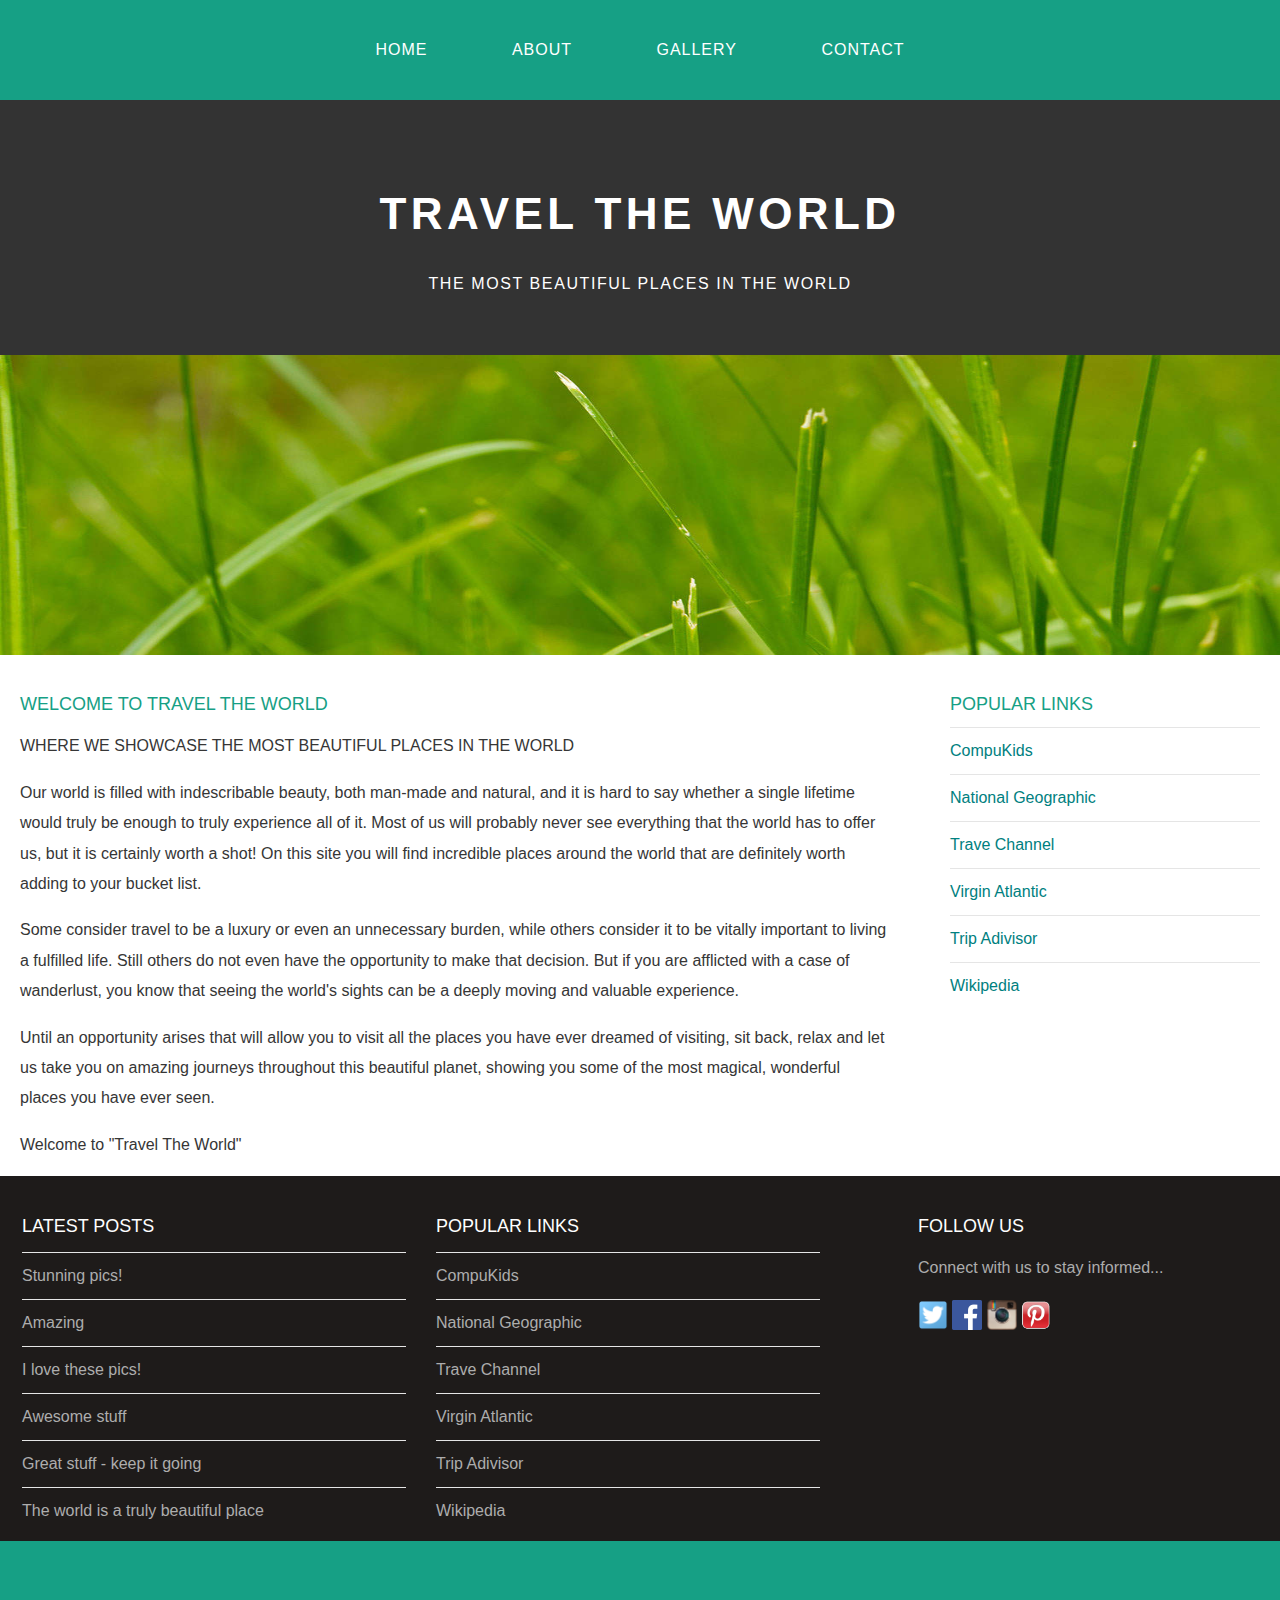
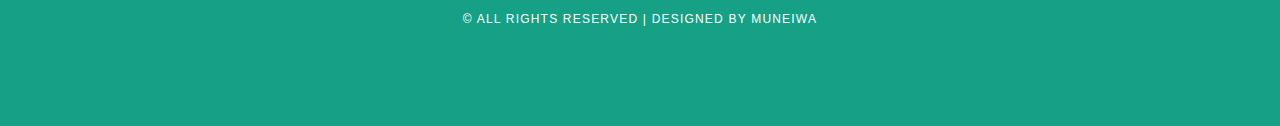
<file: index.html>
<!DOCTYPE html>
<html>
    <head>
        <title>Travel The World</title>
        <link rel="stylesheet" href="style.css" />
    </head>
    <body>
        <div id="menu">
            <ul>
                <li><a href="#">Home</a></li>
                <li><a href="about.html">About</a></li>
                <li><a href="gallery.html">Gallery</a></li>
                <li><a href="contact.html">Contact</a></li>
            </ul>
        
        </div>
        
        <div id="header">
            <h1>TRAVEL THE WORLD</h1>
            <P>THE MOST BEAUTIFUL PLACES IN THE WORLD</P>
            </div>
            <div id="banner">
                <img src="images/images/pic01.jpg"/>
        </div>
        <div id="page">
            <div id="content">
                <h2>Welcome to Travel The World</h2>
                <p>WHERE WE SHOWCASE THE MOST BEAUTIFUL PLACES IN THE WORLD</p>
                <p>Our world is filled with indescribable beauty, both man-made and natural, and it is hard to say whether a single lifetime would truly be enough to truly experience all of it. Most of us will probably never see everything that the world has to offer us, but it is certainly worth a shot! On this site you will find incredible places around the world that are definitely worth adding to your bucket list.</p>
<p>Some consider travel to be a luxury or even an unnecessary burden, while others consider it to be vitally important to living a fulfilled life. Still others do not even have the opportunity to make that decision. But if you are afflicted with a case of wanderlust, you know that seeing the world's sights can be a deeply moving and valuable experience.</p>
<p>Until an opportunity arises that will allow you to visit all the places you have ever dreamed of visiting, sit back, relax and let us take you on amazing journeys throughout this beautiful planet, showing you some of the most magical, wonderful places you have ever seen.</p>
<p>Welcome to "Travel The World"</p>
        
        </div>
            
        <div id="sidebar">
            <h2>Popular Links</h2>
            <ul class="styled">
                <li><a href="http://www.compukids.me">CompuKids</a></li>
<li><a href="http://www.nationalgeographic.com/">National Geographic</a></li>
<li><a href="http://www.travelchannel.com/">Trave Channel</a></li>
<li><a href="http://www.virgin-atlantic.com/us/en.html">Virgin Atlantic</a></li>
<li><a href="http://www.tripadvisor.com">Trip Adivisor</a></li>
<li><a href="https://en.wikipedia.org/wiki/Main_Page">Wikipedia</a></li>
            </ul>
        
        </div>
    </div> 
        
    <div id="footer">
        <div id="box1">
            <h2>Latest Posts</h2>
<ul class="styled">
<li><a href="#">Stunning pics!</a></li>
<li><a href="#">Amazing</a></li>
<li><a href="#">I love these pics!</a></li>
<li><a href="#">Awesome stuff</a></li>
<li><a href="#">Great stuff - keep it going</a></li>
<li><a href="#">The world is a truly beautiful place</a></li>
</ul>
        </div>
        
        <div id="box2">
            <h2>Popular links</h2>
<ul class="styled">
<li><a href="http://www.compukids.me">CompuKids</a></li>
<li><a href="http://www.nationalgeographic.com/">National Geographic</a></li>
<li><a href="http://www.travelchannel.com/">Trave Channel</a></li>
<li><a href="http://www.virgin-atlantic.com/us/en.html">Virgin Atlantic</a></li>
<li><a href="http://www.tripadvisor.com">Trip Adivisor</a></li>
<li><a href="https://en.wikipedia.org/wiki/Main_Page">Wikipedia</a></li>
</ul>
        </div>
        
        <div id="box3">
            <h2>Follow Us</h2>
<p>Connect with us to stay informed...</p>
<a href="#"><img src="images/images/twitter.png" height="30"/></a>
<a href="#"><img src="images/images/facebook.png" height="30"/></a>
<a href="#"><img src="images/images/instagram.png" height="30"/></a>
<a href="#"><img src="images/images/pinterest.png" height="30"/></a>
        </div>
        </div> 
        <div id="copyright">
            <p>&copy; ALL Rights Reserved | Designed by Muneiwa</p>
        </div>
        
    </body>
</html>
</file>
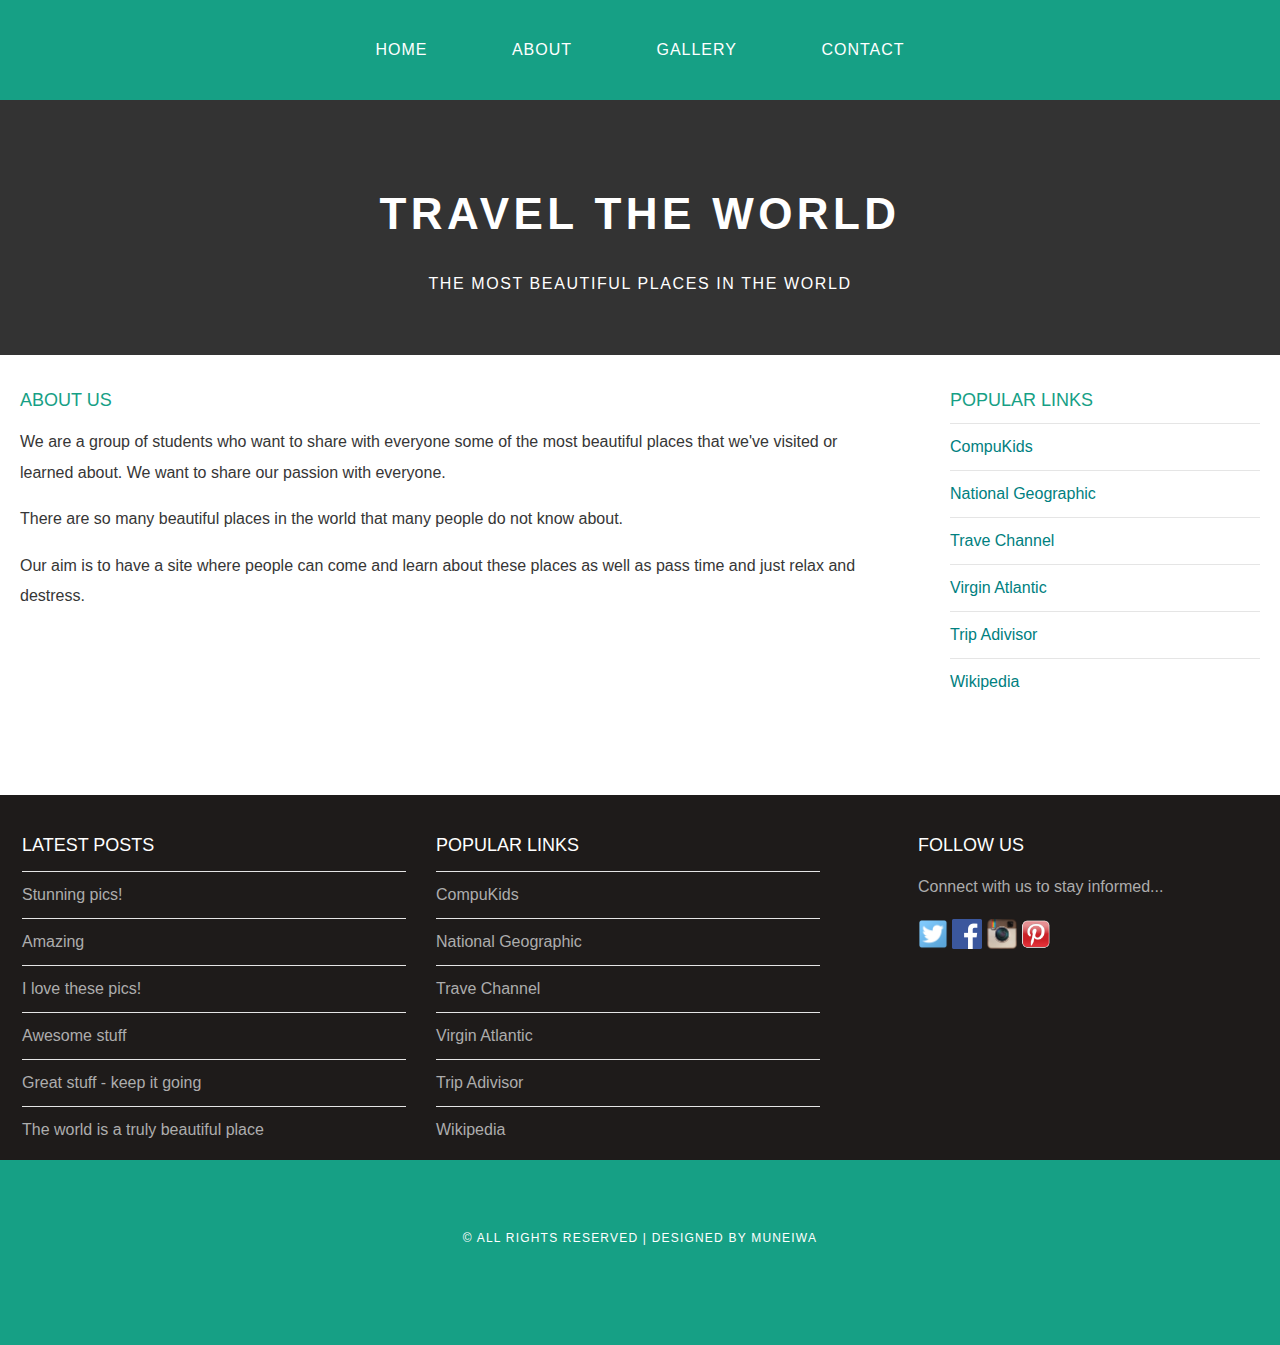
<file: about.html>
<!DOCTYPE html>
<html>
    <head>
        <title>Travel The World</title>
        <link rel="stylesheet" href="style.css" />
    </head>
    <body>
        <div id="menu">
            <ul>
                <li><a href="index.html">Home</a></li>
                <li><a href="#">About</a></li>
                <li><a href="gallery.html">Gallery</a></li>
                <li><a href="contact.html">Contact</a></li>
            </ul>
        
        </div>
        
        <div id="header">
            <h1>TRAVEL THE WORLD</h1>
            <P>THE MOST BEAUTIFUL PLACES IN THE WORLD</P>
            </div>
        <div id="page">
            <div id="content">
                <h2>About Us</h2>
                
        <p>We are a group of students who want to share with everyone some of the most beautiful places that we've visited or learned about. We want to share our passion with everyone.</p>
<p>There are so many beautiful places in the world that many people do not know about. </p>
<p>Our aim is to have a site where people can come and learn about these places as well as pass time and just relax and destress. </p>

        </div>
            
        <div id="sidebar">
            <h2>Popular Links</h2>
            <ul class="styled">
                <li><a href="http://www.compukids.me">CompuKids</a></li>
<li><a href="http://www.nationalgeographic.com/">National Geographic</a></li>
<li><a href="http://www.travelchannel.com/">Trave Channel</a></li>
<li><a href="http://www.virgin-atlantic.com/us/en.html">Virgin Atlantic</a></li>
<li><a href="http://www.tripadvisor.com">Trip Adivisor</a></li>
<li><a href="https://en.wikipedia.org/wiki/Main_Page">Wikipedia</a></li>
            </ul>
        
        </div>
    </div> 
        
    <div id="footer">
        <div id="box1">
            <h2>Latest Posts</h2>
<ul class="styled">
<li><a href="#">Stunning pics!</a></li>
<li><a href="#">Amazing</a></li>
<li><a href="#">I love these pics!</a></li>
<li><a href="#">Awesome stuff</a></li>
<li><a href="#">Great stuff - keep it going</a></li>
<li><a href="#">The world is a truly beautiful place</a></li>
</ul>
        </div>
        
        <div id="box2">
            <h2>Popular links</h2>
<ul class="styled">
<li><a href="http://www.compukids.me">CompuKids</a></li>
<li><a href="http://www.nationalgeographic.com/">National Geographic</a></li>
<li><a href="http://www.travelchannel.com/">Trave Channel</a></li>
<li><a href="http://www.virgin-atlantic.com/us/en.html">Virgin Atlantic</a></li>
<li><a href="http://www.tripadvisor.com">Trip Adivisor</a></li>
<li><a href="https://en.wikipedia.org/wiki/Main_Page">Wikipedia</a></li>
</ul>
        </div>
        
        <div id="box3">
            <h2>Follow Us</h2>
<p>Connect with us to stay informed...</p>
<a href="#"><img src="images/images/twitter.png" height="30"/></a>
<a href="#"><img src="images/images/facebook.png" height="30"/></a>
<a href="#"><img src="images/images/instagram.png" height="30"/></a>
<a href="#"><img src="images/images/pinterest.png" height="30"/></a>
        </div>
        </div> 
        <div id="copyright">
            <p>&copy; ALL Rights Reserved | Designed by Muneiwa</p>
        </div>
        
    </body>
</html>
</file>
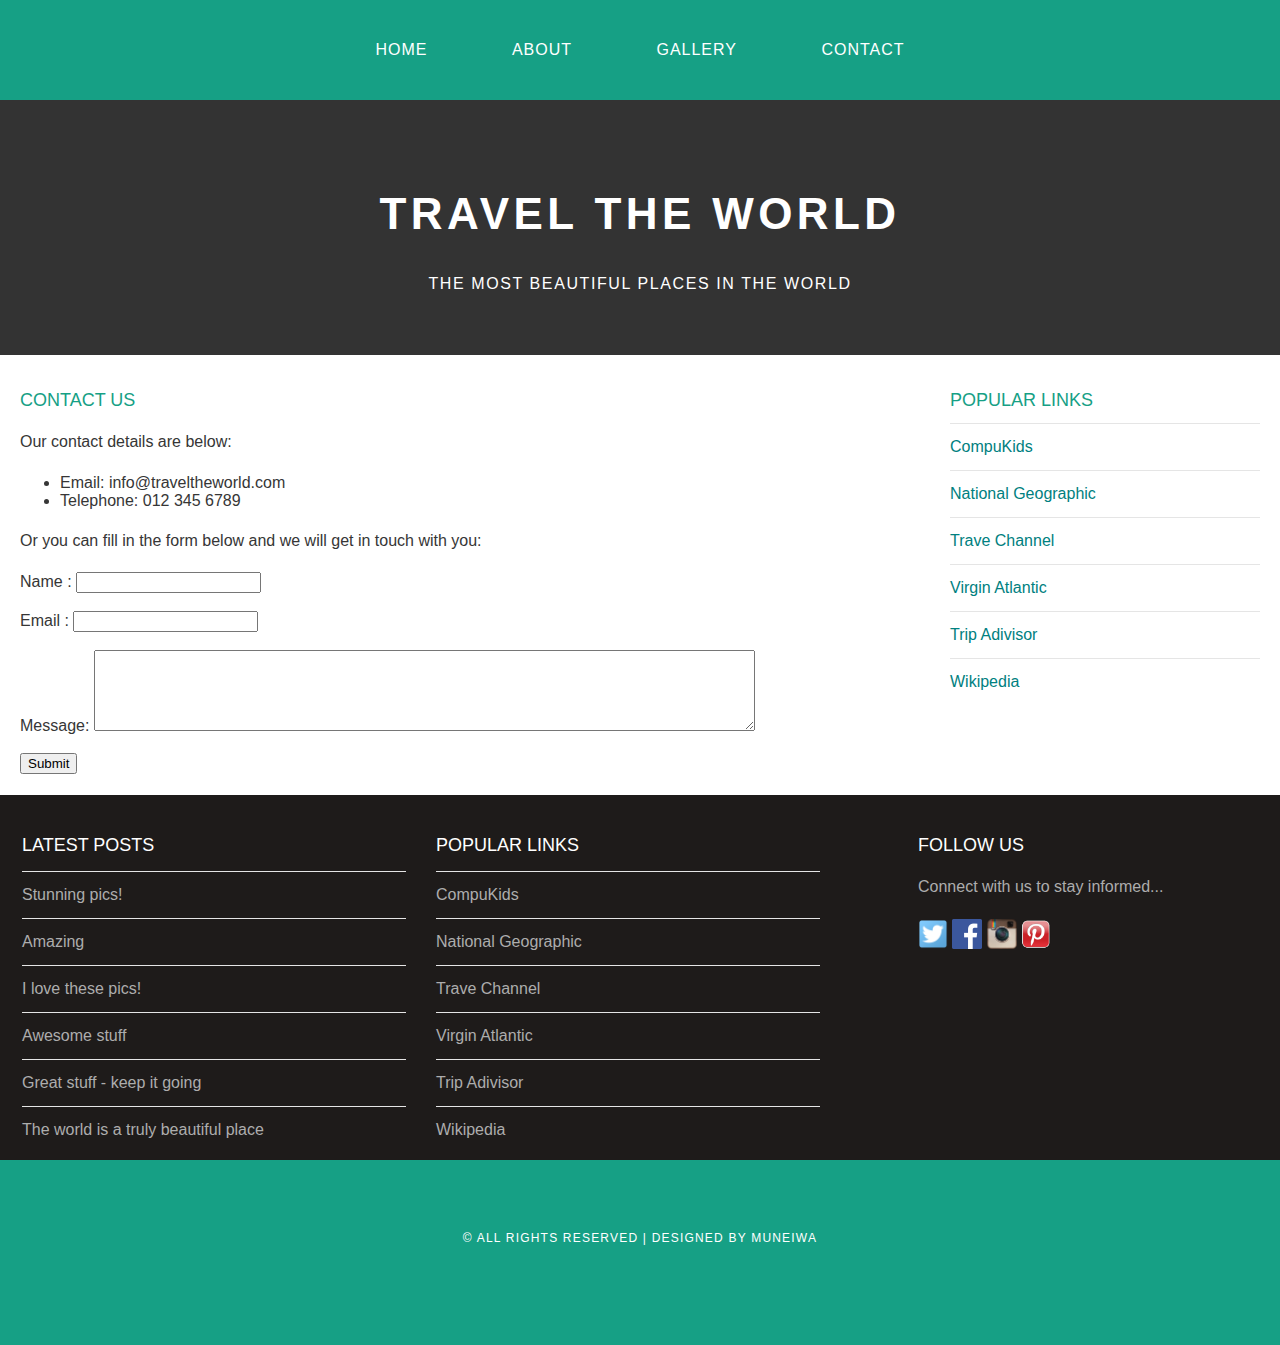
<file: contact.html>
<!DOCTYPE html>
<html>
    <head>
        <title>Travel The World</title>
        <link rel="stylesheet" href="style.css" />
    </head>
    <body>
        <div id="menu">
            <ul>
                <li><a href="index.html">Home</a></li>
                <li><a href="about.html">About</a></li>
                <li><a href="gallery.html">Gallery</a></li>
                <li><a href="#">Contact</a></li>
            </ul>
        
        </div>
        
        <div id="header">
            <h1>TRAVEL THE WORLD</h1>
            <P>THE MOST BEAUTIFUL PLACES IN THE WORLD</P>
            </div>
        <div id="page">
            <div id="content">
                <h2>Contact Us</h2>
                
                <p>Our contact details are below:</p>
<ul class="style1">
<li>Email: info@traveltheworld.com</li>
<li>Telephone: 012 345 6789</li>
</ul>

<p>Or you can fill in the form below and we will get in touch with you:</p>
<form>
Name     : <input type="text" /><br/><br/>
Email     : <input type="email" /><br/><br/>
Message: <textarea cols="80" rows="5"></textarea><br/><br/>
<input type="submit" value="Submit"/>
</form>
        

        </div>
            
        <div id="sidebar">
            <h2>Popular Links</h2>
            <ul class="styled">
                <li><a href="http://www.compukids.me">CompuKids</a></li>
<li><a href="http://www.nationalgeographic.com/">National Geographic</a></li>
<li><a href="http://www.travelchannel.com/">Trave Channel</a></li>
<li><a href="http://www.virgin-atlantic.com/us/en.html">Virgin Atlantic</a></li>
<li><a href="http://www.tripadvisor.com">Trip Adivisor</a></li>
<li><a href="https://en.wikipedia.org/wiki/Main_Page">Wikipedia</a></li>
            </ul>
        
        </div>
    </div> 
        
    <div id="footer">
        <div id="box1">
            <h2>Latest Posts</h2>
<ul class="styled">
<li><a href="#">Stunning pics!</a></li>
<li><a href="#">Amazing</a></li>
<li><a href="#">I love these pics!</a></li>
<li><a href="#">Awesome stuff</a></li>
<li><a href="#">Great stuff - keep it going</a></li>
<li><a href="#">The world is a truly beautiful place</a></li>
</ul>
        </div>
        
        <div id="box2">
            <h2>Popular links</h2>
<ul class="styled">
<li><a href="http://www.compukids.me">CompuKids</a></li>
<li><a href="http://www.nationalgeographic.com/">National Geographic</a></li>
<li><a href="http://www.travelchannel.com/">Trave Channel</a></li>
<li><a href="http://www.virgin-atlantic.com/us/en.html">Virgin Atlantic</a></li>
<li><a href="http://www.tripadvisor.com">Trip Adivisor</a></li>
<li><a href="https://en.wikipedia.org/wiki/Main_Page">Wikipedia</a></li>
</ul>
        </div>
        
        <div id="box3">
            <h2>Follow Us</h2>
<p>Connect with us to stay informed...</p>
<a href="#"><img src="images/images/twitter.png" height="30"/></a>
<a href="#"><img src="images/images/facebook.png" height="30"/></a>
<a href="#"><img src="images/images/instagram.png" height="30"/></a>
<a href="#"><img src="images/images/pinterest.png" height="30"/></a>
        </div>
        </div> 
        <div id="copyright">
            <p>&copy; ALL Rights Reserved | Designed by Muneiwa</p>
        </div>
        
    </body>
</html>
</file>
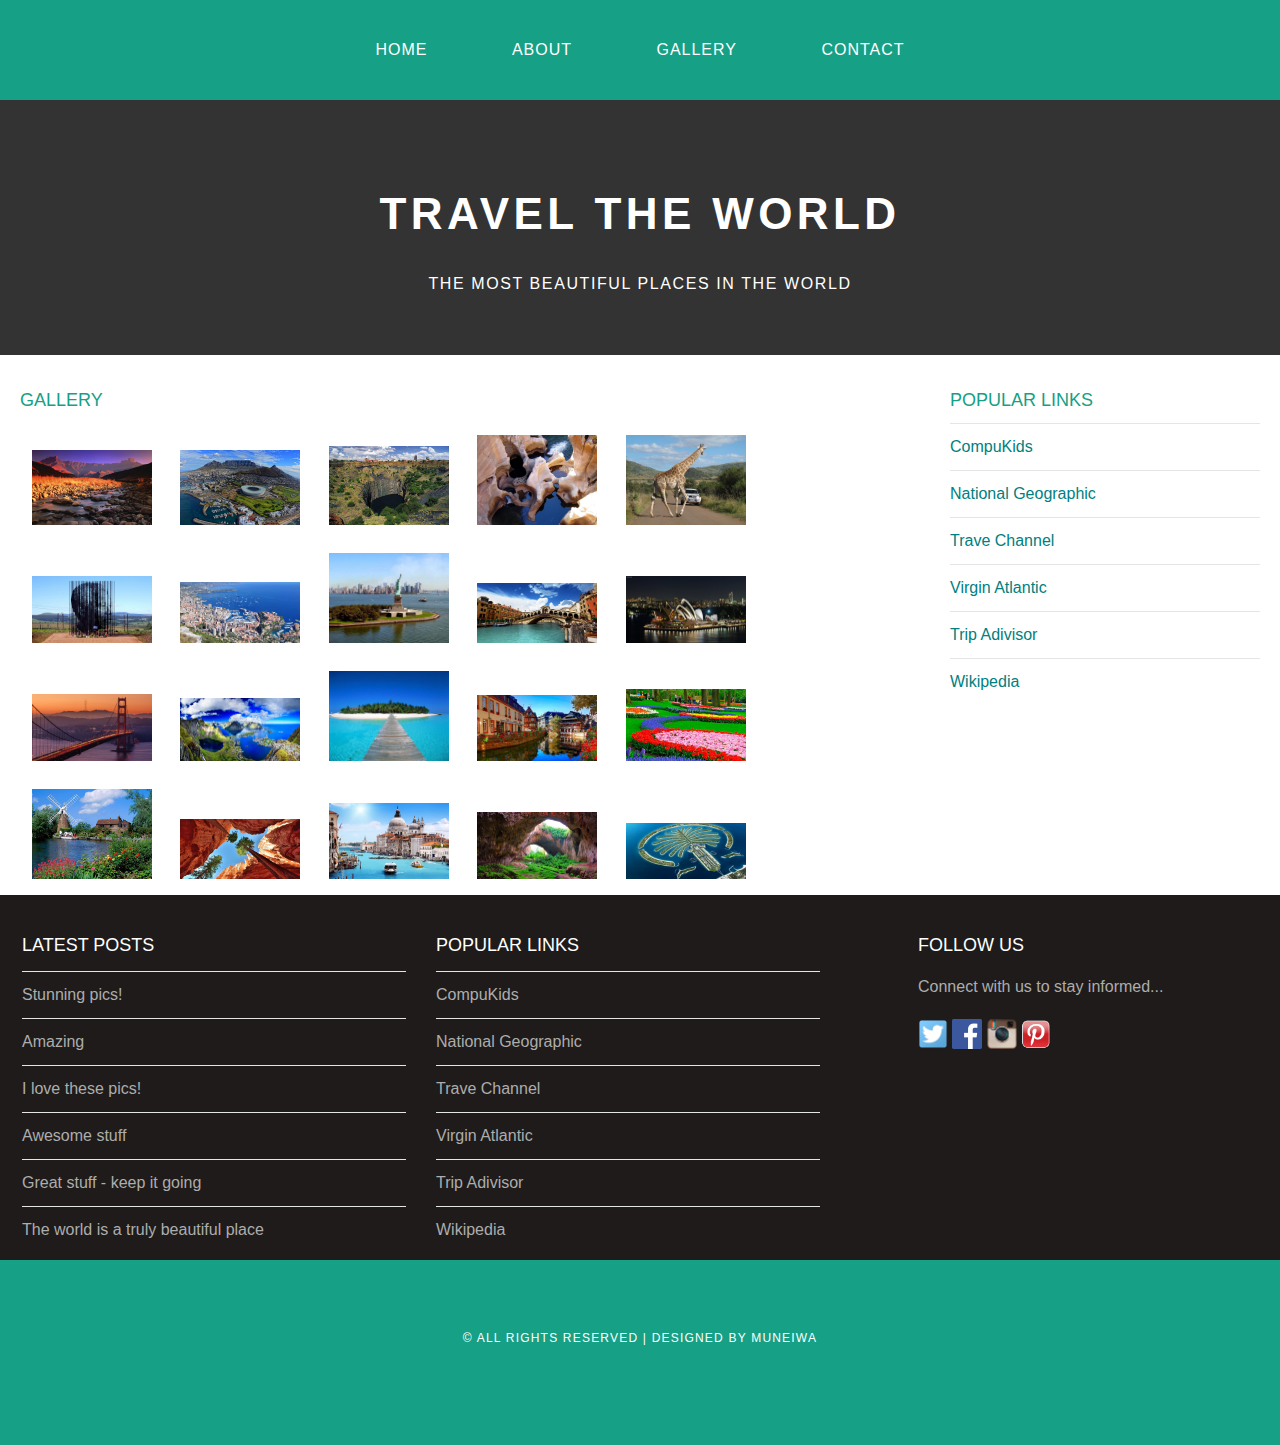
<file: gallery.html>
<!DOCTYPE html>
<html>
    <head>
        <title>Travel The World</title>
        <link rel="stylesheet" href="style.css" />
    </head>
    <body>
        <div id="menu">
            <ul>
                <li><a href="index.html">Home</a></li>
                <li><a href="about.html">About</a></li>
                <li><a href="#">Gallery</a></li>
                <li><a href="contact.html">Contact</a></li>
            </ul>
        
        </div>
        
        <div id="header">
            <h1>TRAVEL THE WORLD</h1>
            <P>THE MOST BEAUTIFUL PLACES IN THE WORLD</P>
            </div>
        <div id="page">
            <div id="content">
                <h2>Gallery</h2>
                <div id="gallery">
                    <img src="images/images/pic1.jpg" />
                    <img src="images/images/pic2.jpg"/>
                    <img src="images/images/pic3.jpg"/>
                    <img src="images/images/pic4.jpg"/>
                    <img src="images/images/pic5.jpg"/>
                    <img src="images/images/pic6.jpg"/>
                    <img src="images/images/pic7.jpg"/>
                    <img src="images/images/pic8.jpg"/>
                    <img src="images/images/pic9.jpg"/>
                    <img src="images/images/pic10.jpg"/>
                    <img src="images/images/pic11.jpg"/>
                    <img src="images/images/pic12.jpg"/>
                    <img src="images/images/pic13.jpg"/>
                    <img src="images/images/pic14.jpg"/>
                    <img src="images/images/pic15.jpg"/>
                    <img src="images/images/pic16.jpg"/>
                    <img src="images/images/pic17.jpg"/>
                    <img src="images/images/pic18.jpg"/>
                    <img src="images/images/pic19.jpg"/>
                    <img src="images/images/pic20.jpg"/>
                    
                </div>
            </div>
            
        <div id="sidebar">
            <h2>Popular Links</h2>
            <ul class="styled">
                <li><a href="http://www.compukids.me">CompuKids</a></li>
<li><a href="http://www.nationalgeographic.com/">National Geographic</a></li>
<li><a href="http://www.travelchannel.com/">Trave Channel</a></li>
<li><a href="http://www.virgin-atlantic.com/us/en.html">Virgin Atlantic</a></li>
<li><a href="http://www.tripadvisor.com">Trip Adivisor</a></li>
<li><a href="https://en.wikipedia.org/wiki/Main_Page">Wikipedia</a></li>
            </ul>
        
        </div>
    </div> 
        
    <div id="footer">
        <div id="box1">
            <h2>Latest Posts</h2>
<ul class="styled">
<li><a href="#">Stunning pics!</a></li>
<li><a href="#">Amazing</a></li>
<li><a href="#">I love these pics!</a></li>
<li><a href="#">Awesome stuff</a></li>
<li><a href="#">Great stuff - keep it going</a></li>
<li><a href="#">The world is a truly beautiful place</a></li>
</ul>
        </div>
        
        <div id="box2">
            <h2>Popular links</h2>
<ul class="styled">
<li><a href="http://www.compukids.me">CompuKids</a></li>
<li><a href="http://www.nationalgeographic.com/">National Geographic</a></li>
<li><a href="http://www.travelchannel.com/">Trave Channel</a></li>
<li><a href="http://www.virgin-atlantic.com/us/en.html">Virgin Atlantic</a></li>
<li><a href="http://www.tripadvisor.com">Trip Adivisor</a></li>
<li><a href="https://en.wikipedia.org/wiki/Main_Page">Wikipedia</a></li>
</ul>
        </div>
        
        <div id="box3">
            <h2>Follow Us</h2>
<p>Connect with us to stay informed...</p>
<a href="#"><img src="images/images/twitter.png" height="30"/></a>
<a href="#"><img src="images/images/facebook.png" height="30"/></a>
<a href="#"><img src="images/images/instagram.png" height="30"/></a>
<a href="#"><img src="images/images/pinterest.png" height="30"/></a>
        </div>
        </div> 
        <div id="copyright">
            <p>&copy; ALL Rights Reserved | Designed by Muneiwa</p>
        </div>
        
    </body>
</html>
</file>
<file: style.css>
/* ************************************ */
/* Universal styles                     */
/* ************************************ */

body{
    margin: 0;
    padding: 0;
    background-color: #ffffff;
    font-family: 'Raleway', sans-serif;
    font-size: 16px;
    font-weight: 400;
    color: #363636;
}

p{
    line-height: 190%;
}

a{
    text-decoration: none;
    color: teal;
}

/* ************************************ */
/* Menu                                 */
/* ************************************ */


#menu{
    background-color: #16a085;
    height: 100px;
}

#menu ul{
    margin: 0;
    padding: 0;
    list-style-type: none;
    text-align: center;
}

#menu li{
    display: inline-block;
}

#menu a{
    letter-spacing: 1px;
    text-decoration: none;
    text-align: center;
    text-transform: uppercase;
    font-size: 16px;
    line-height: 100px;
    color: #ffffff;
    
    padding: 0 40px;
    border: none;
    display: block;
}

#menu a:hover{
    background-color: #1abc9c;
}



#header{
    padding: 60px 0px 40px 0;
    background-color: #333333;
    text-align: center;
}

#header h1{
    letter-spacing: 0.1em;
    font-size: 44px;
    color: #ffffff;
}

#header p{
    letter-spacing: 0.1em;
    color: #ffffff;
}

<li><a href="http://www.compukids.me">CompuKids</a></li>
<li><a href="http://www.nationalgeographic.com/">National Geographic</a></li>
<li><a href="http://www.travelchannel.com/">Trave Channel</a></li>
<li><a href="http://www.virgin-atlantic.com/us/en.html">Virgin Atlantic</a></li>
<li><a href="http://www.tripadvisor.com">Trip Adivisor</a></li>
<li><a href="https://en.wikipedia.org/wiki/Main_Page">Wikipedia</a></li>

#banner{
    height: 300px;
}

#banner img{
    width: 100%;
    height: 300px;
}

/* ************************************ */
/* Page                                 */
/* ************************************ */

#page{
    min-height: 400px;
    padding: 20px;
}

#page h2{
    margin-bottom: 12px;
    text-transform: uppercase;
    font-weight: 400;
    font-size: 18px;
    color: #16a085;
}

/* CONTENT */

#content{
    float: left;
    width: 70%;
}

/* SIDEBAR */

#sidebar{
    float: right;
    width: 25%;
}

/* Lists */

ul.styled{
    margin: 0;
    padding: 0;
    list-style-type: none;
}

ul.styled li{
    border-top: solid 1px #e5e5e5;
    padding: 14px 0px;
}

/* ************************************ */
/* Footer                               */
/* ************************************ */

#footer{
    width: 100%;
    height: 340px;
    background-color: #1e1b1a;
    padding-top: 25px;
    padding-left: 22px;
    clear: both;
}

#footer h2{
    font-size: 18px;
    font-weight: 400;
    text-transform: uppercase;
    color: #ffffff;
}

#footer p{
    color: #adadad;
}

#footer a{
    color: #adadad;
}

#box1{
    float: left;
    width: 30%;
    padding-right: 30px;
}

#box2{
    float: left;
    width: 30%;
    padding-right: 30px;
}

#box3{
    float: right;
    width: 30%;
    padding-left: 30px;
}

/* ************************************ */
/* Copyright                            */
/* ************************************ */

#copyright{
    width: 100%;
    height: 130px;
    text-align: center;
    background-color: #16a085;
    padding-top: 55px;
    clear: both;
}

#copyright p{
    font-size: 12px;
    letter-spacing: 0.1em;
    text-transform: uppercase;
    color: #ffffff;
}

/* ************************************ */
/* Gallery                              */
/* ************************************ */

#gallery img{
    width: 120px;
    margin: 12px;
    -moz-transition: -moz-transform 0.5s ease-in;
	-webkit-transition: -webkit-transform 0.5s ease-in;
	-o-transition: -o-transform 0.5s ease-in;
    
}

#gallery img:hover{
    -moz-transform: scale(3);
	-webkit-transform: scale(3);
	-o-transform: scale(3);
}
</file>
